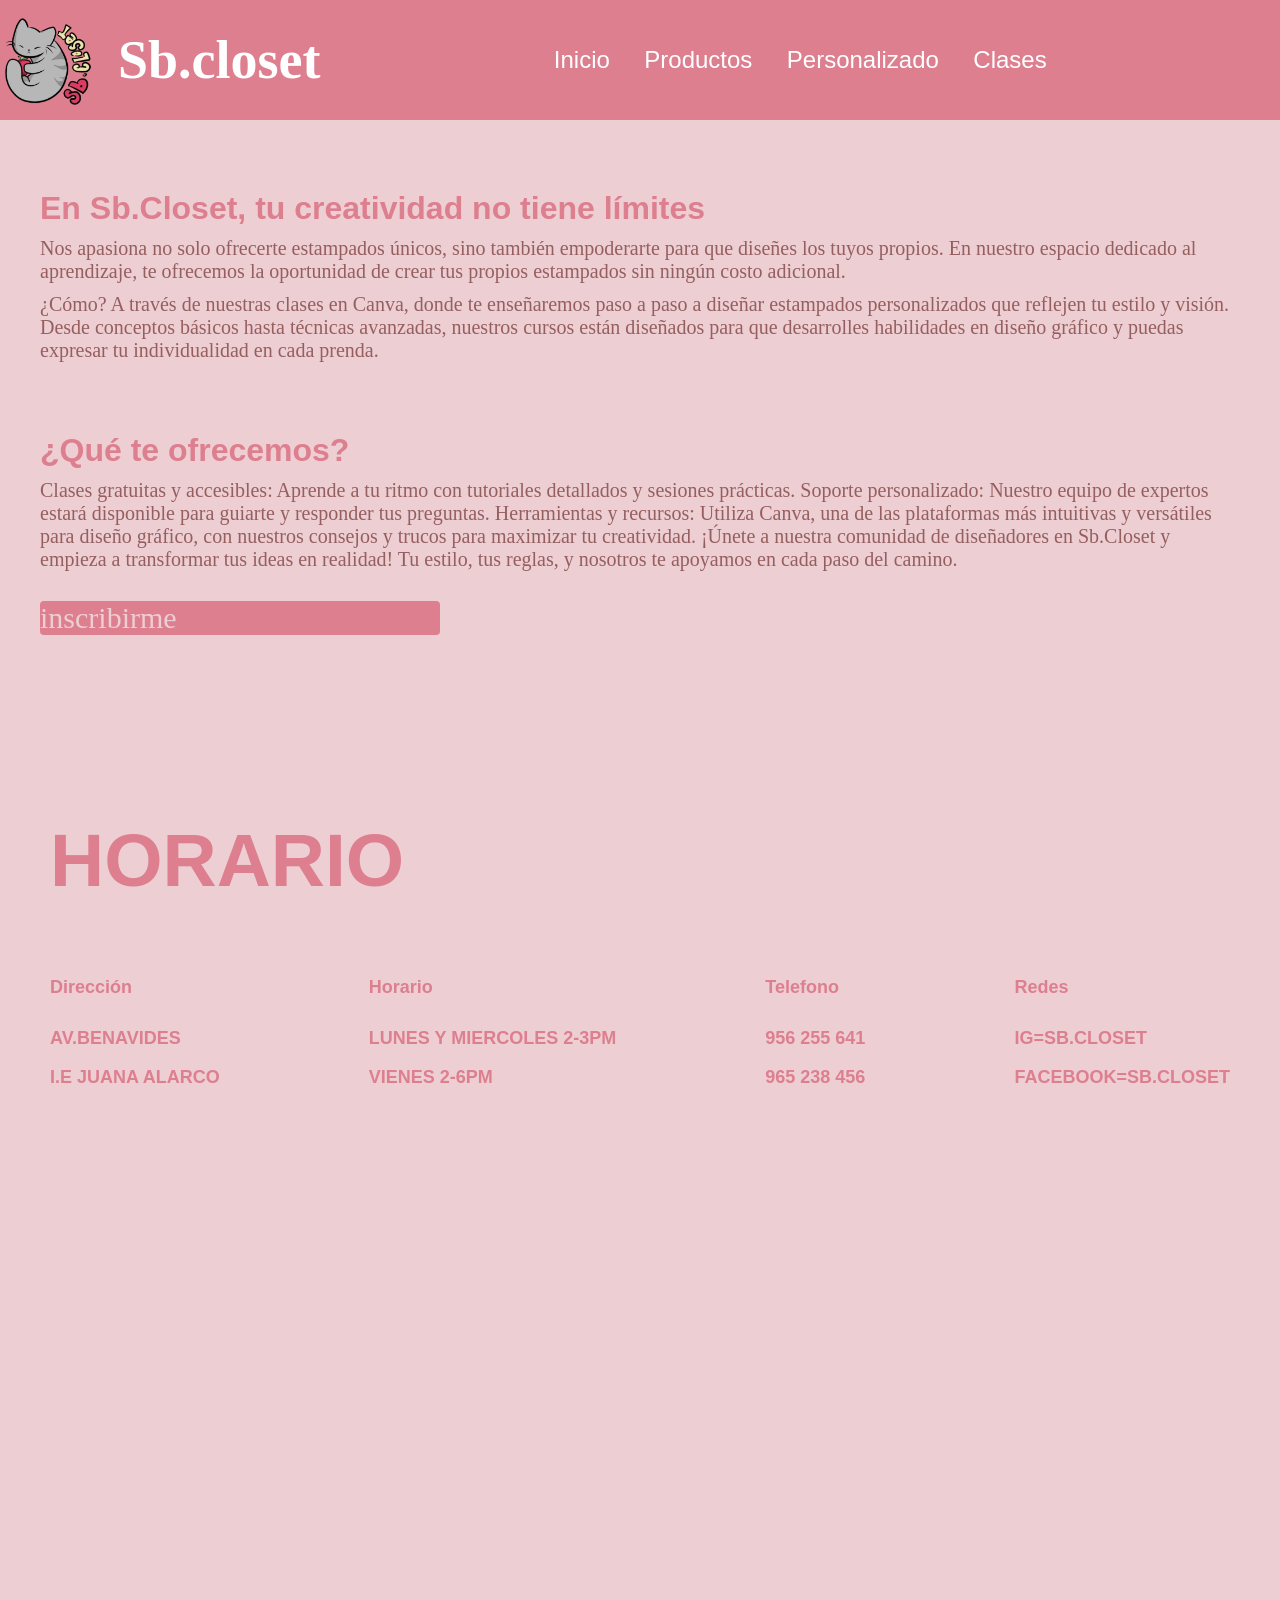
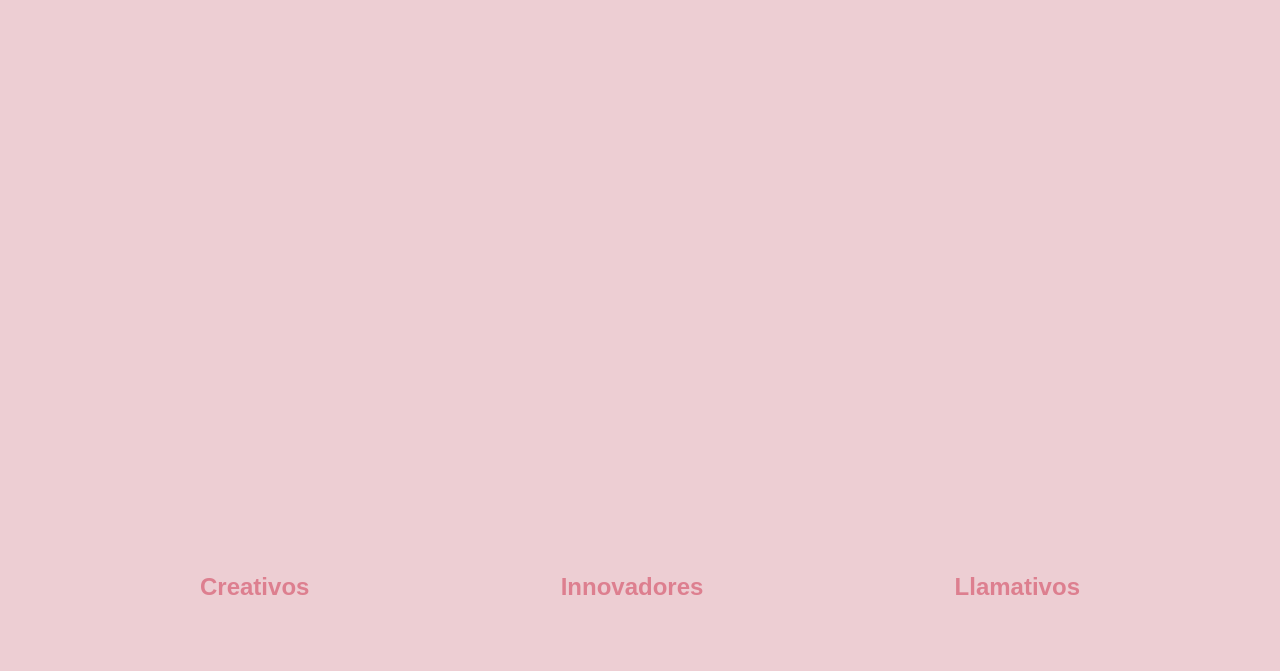
<file: clases.html>
<!DOCTYPE html>
<html lang="es">
<head>
    <meta charset="UTF-8">
    <meta name="viewport" content="width=device-width, initial-scale=1.0">
    <title>Sb.closet</title>
    <link rel="stylesheet" href="estilosCLASES.css">
</head>
<body>
    <header>
      <div class="header-content">
       <img src="Imagen/logo-png.png" alt="Logo de Sb.closet" class="logo">
       <h1 class="personal">Sb.closet</h1>
       <link rel="stylesheet" href="https://fonts.google.com/share?selection.family=DynaPuff:wght@400..700">
       </div>
        <nav>
            <ul>
                <li><a href="inicio.html">Inicio</a></li>
                <li><a href="Productos.html">Productos</a></li>
                 <li><a href="Pesornalizado.html">Personalizado</a></li>
                <li><a href="clases.html">Clases</a></li>
               
            </ul>
        </nav>
        
        
    </header>
    <div><h1 class="son">En Sb.Closet, tu creatividad no tiene límites</h1>

<p class="pin">Nos apasiona no solo ofrecerte estampados únicos, sino también empoderarte para que diseñes los tuyos propios. En nuestro espacio dedicado al aprendizaje, te ofrecemos la oportunidad de crear tus propios estampados sin ningún costo adicional.</p> 

<p class="pin">¿Cómo? A través de nuestras clases en Canva, donde te enseñaremos paso a paso a diseñar estampados personalizados que reflejen tu estilo y visión. Desde conceptos básicos hasta técnicas avanzadas, nuestros cursos están diseñados para que desarrolles habilidades en diseño gráfico y puedas expresar tu individualidad en cada prenda.</p> 

<h1 class="son">¿Qué te ofrecemos?</h1>

<p class="pin">Clases gratuitas y accesibles: Aprende a tu ritmo con tutoriales detallados y sesiones prácticas.
Soporte personalizado: Nuestro equipo de expertos estará disponible para guiarte y responder tus preguntas.
Herramientas y recursos: Utiliza Canva, una de las plataformas más intuitivas y versátiles para diseño gráfico, con nuestros consejos y trucos para maximizar tu creatividad.
¡Únete a nuestra comunidad de diseñadores en Sb.Closet y empieza a transformar tus ideas en realidad! Tu estilo, tus reglas, y nosotros te apoyamos en cada paso del camino.</p> 
    </div>
    <div>
    <a class="boton" href="VENTA.html">inscribirme</a>
</div>
   <script src="productos.js"></script>
    <section class="horario">
     
      <div class="horario-info container">
         
         <h2>Horario</h2>
         <div class="horario-txt">
             <div class="txt">
                <h4>Dirección</h4>
                 <p>
                     Av.Benavides
                 </p>
                 <p>
                     I.E Juana Alarco
                 </p>
             </div>
             <div class="txt">
                <h4>Horario</h4>
                 <p>
                     lunes y miercoles 2-3pm
                 </p>
                 <p>
                     vienes 2-6pm
                 </p>
             </div>
             <div class="txt">
                <h4>Telefono</h4>
                 <p>
                     956 255 641
                 </p>
                 <p>
                     965 238 456
                 </p>
             </div>
              <div class="txt">
                <h4>Redes</h4>
                 <p>
                     ig=Sb.Closet
                 </p>
                 <p>
                     facebook=Sb.closet
                 </p>
                 
             </div>
         </div>
         
      </div>
        
   </section>
    <div class="map-container">
    <iframe src="
https://www.google.com/maps/embed?pb=!1m18!1m12!1m3!1d3900.783700526664!2d-77.00838139999999!3d-12.126946799999999!2m3!1f0!2f0!3f0!3m2!1i1024!2i768!4f13.1!3m3!1m2!1s0x9105c7ffb192d801%3A0x6982cb5528d95a15!2sInstituci%C3%B3n%20Educativa%206050%20Juana%20Alarco%20de%20Dammert!5e0!3m2!1ses-419!2spe!4v1724464174896!5m2!1ses-419!2spe" width="1400" height="450" style="border:0;" allowfullscreen="" loading="lazy"></iframe>
</div>

   <footer class="footer container">
       
       <div class="links">
           <h2>Creativos</h2>
          
       </div>
       <div class="links">
           <h2>Innovadores</h2>
          
       </div>
       <div class="links">
           <h2>Llamativos</h2>
           
         
       </div>
       
   </footer>
</body>
</html>
</file>
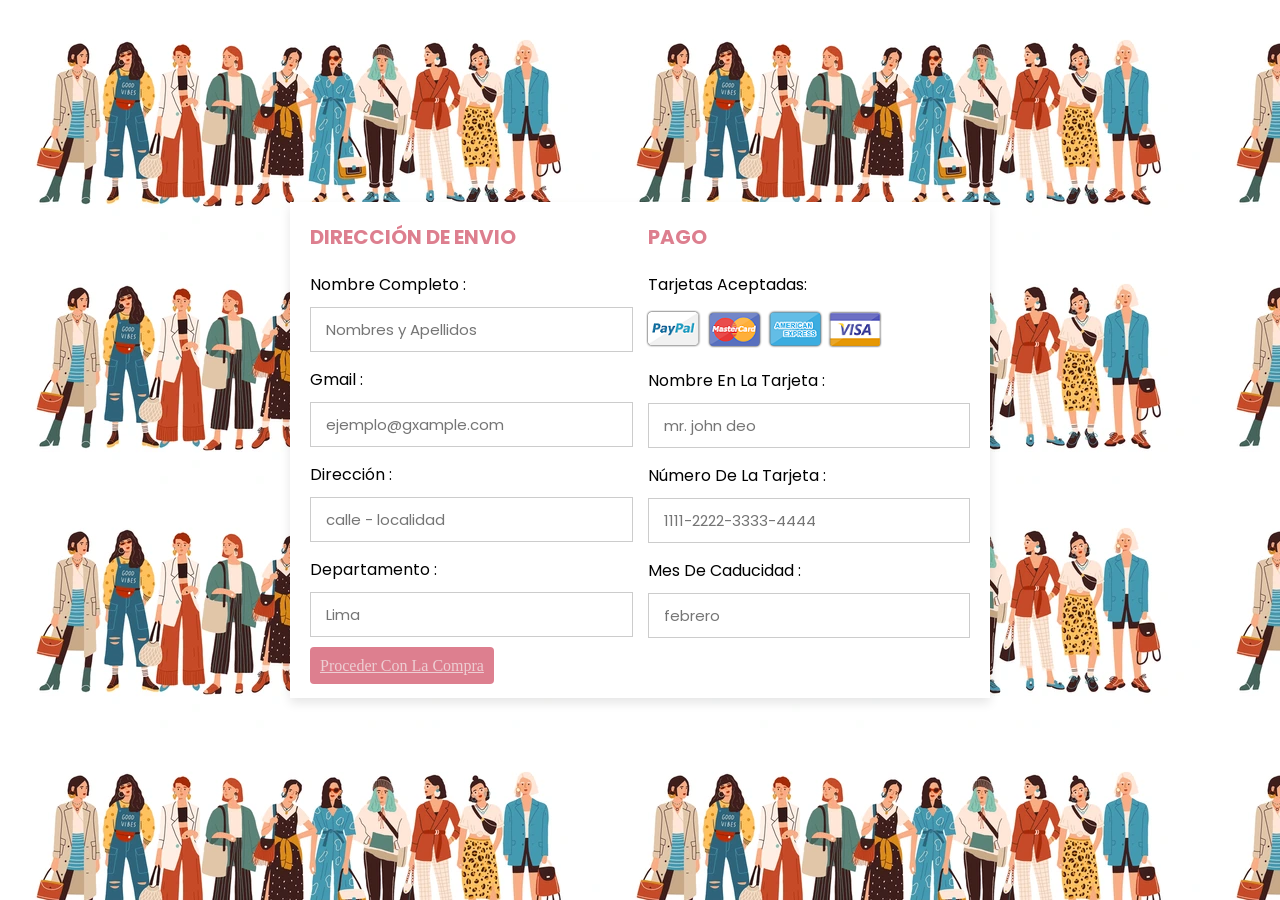
<file: comprar.html>
<!DOCTYPE html>
<html lang="en">
<head>
    <meta charset="UTF-8">
    <meta http-equiv="X-UA-Compatible" content="IE=edge">
    <meta name="viewport" content="width=device-width, initial-scale=1.0">
    
    <!-- custom css file link  -->
    <link rel="stylesheet" href="estilosCOMPRAR.css">

</head>
<body>

<div class="container">

    <form action="">

        <div class="row">

            <div class="col">

                <h3 class="title">Dirección de Envio</h3>

                <div class="inputBox">
                    <span>Nombre completo :</span>
                    <input type="text" placeholder="Nombres y Apellidos">
                </div>
                <div class="inputBox">
                    <span>gmail :</span>
                    <input type="email" placeholder="ejemplo@gxample.com">
                </div>
                <div class="inputBox">
                    <span>Dirección :</span>
                    <input type="text" placeholder="calle - localidad  ">
                </div>
                <div class="inputBox">
                    <span>Departamento :</span>
                    <input type="text" placeholder="Lima">
                </div>

                

            </div>

            <div class="col">

                <h3 class="title">Pago</h3>

                <div class="inputBox">
                    <span>Tarjetas aceptadas:</span>
                    <img src="Imagen/card_img.png" alt="">
                </div>
                <div class="inputBox">
                    <span>Nombre en la Tarjeta :</span>
                    <input type="text" placeholder="mr. john deo">
                </div>
                <div class="inputBox">
                    <span>Número de la tarjeta :</span>
                    <input type="number" placeholder="1111-2222-3333-4444">
                </div>
                <div class="inputBox">
                    <span>Mes de caducidad :</span>
                    <input type="text" placeholder="febrero">
                </div>

                

            </div>
    
        </div>

        <a href="Listo.html">Proceder con la compra</a>

    </form>

</div>    
    
</body>
</html>
</file>
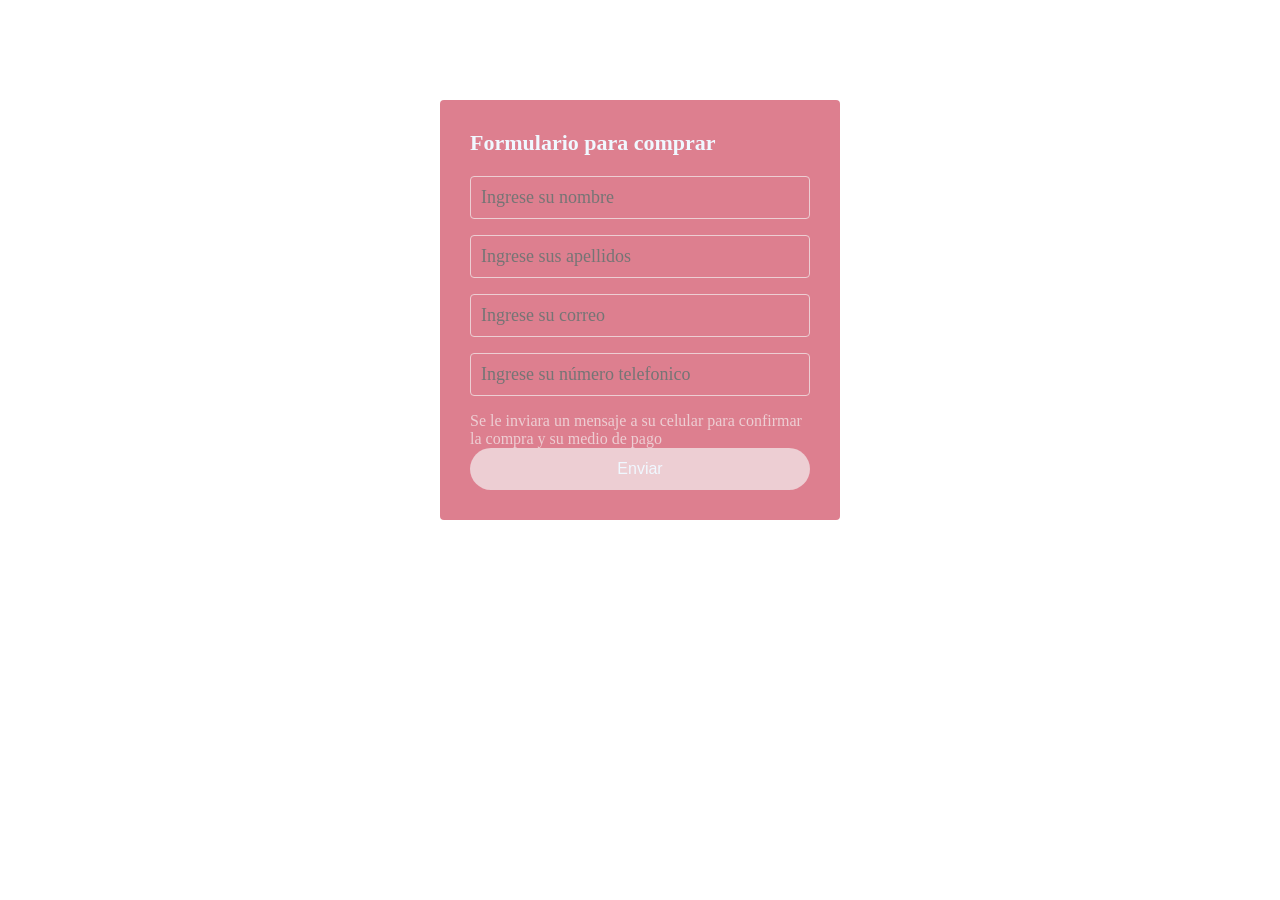
<file: comra2.html>
<!DOCTYPE html>
<html lang="es">
<head>
    <meta charset="UTF-8">
    <meta name="viewport" content="width=device-width, initial-scale=1.0" >
    <meta http-equiv="X-UA-Compatible" content="ie=edge">
    <title>formulario</title>
   <link rel="stylesheet" href="estilosESCRIBIRME.css">
</head>
<body>
   <form action="https://formsubmit.co/kxra1278@gmail.com" method="POST" >
     <section class="form-register">
     <h4>Formulario para comprar</h4>
     <input class="controls" type="text" name="nombres" placeholder="Ingrese su nombre">
        <input class="controls"type="text" name="apellidos" placeholder="Ingrese sus apellidos">
        <input class="controls" type="email" name="correo" placeholder="Ingrese su correo">
        <input class="controls" type="tel" name="Telefono" placeholder="Ingrese su número telefonico">
       <p>Se le inviara un mensaje a su celular para confirmar la compra y su medio de pago</p>
        <input class="btn" type="submit" value="Enviar">
        <input type="hidden" name="_captcha" value="false">
     </section>
      </form>
</body>
</html>
</file>
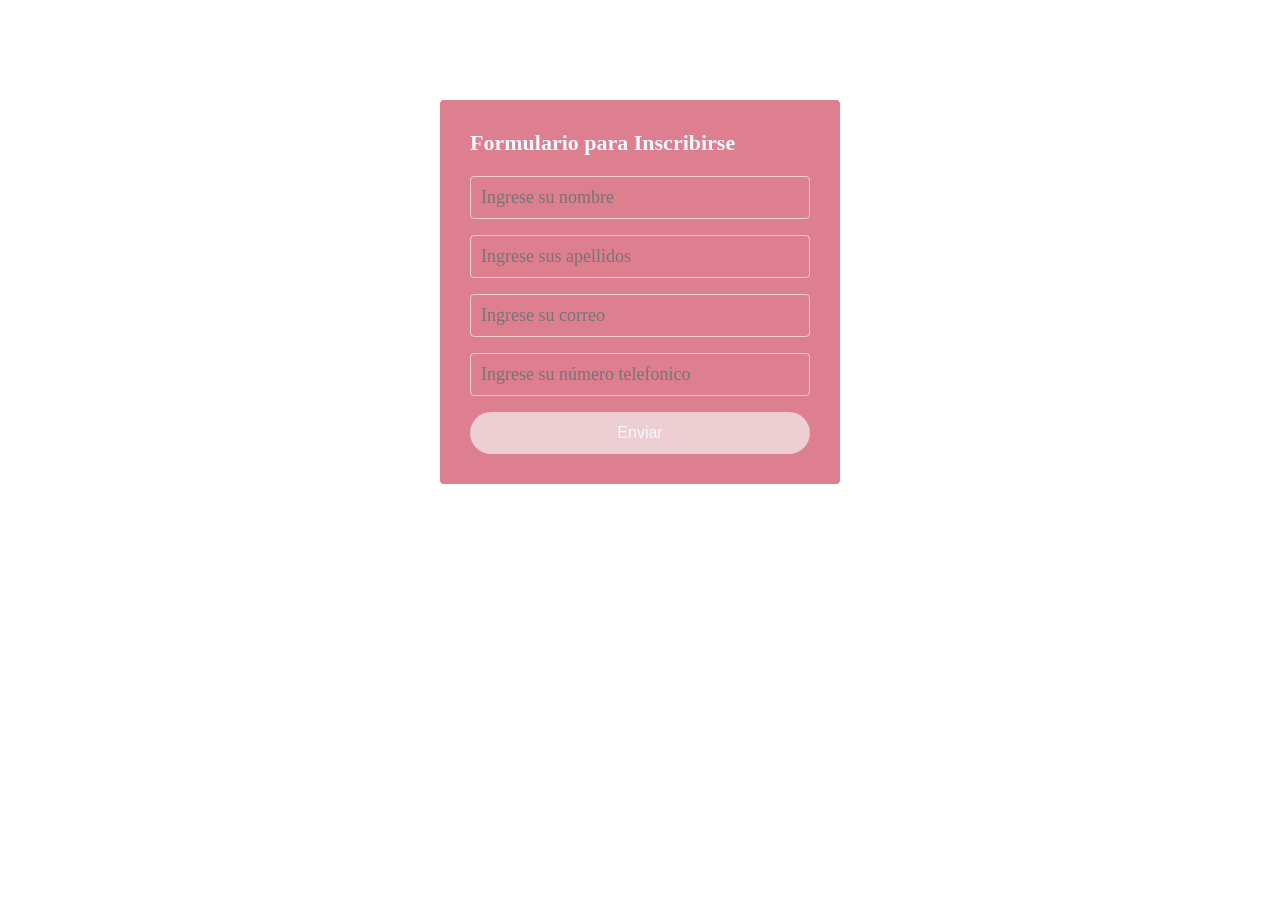
<file: Inscribirme.html>
<!DOCTYPE html>
<html lang="es">
<head>
    <meta charset="UTF-8">
    <meta name="viewport" content="width=device-width, initial-scale=1.0" >
    <meta http-equiv="X-UA-Compatible" content="ie=edge">
    <title>formulario</title>
    <link rel="stylesheet" href="estilosESCRIBIRME.css">
</head>
<body>
   <form action="https://formsubmit.co/kxra1278@gmail.com" method="POST" >
    <section class="form-register">
       <h4>Formulario para Inscribirse</h4>
        <input class="controls" type="text" name="nombres" placeholder="Ingrese su nombre">
        <input class="controls"type="text" name="apellidos" placeholder="Ingrese sus apellidos">
        <input class="controls" type="email" name="correo" placeholder="Ingrese su correo">
        <input class="controls" type="tel" name="Telefono" placeholder="Ingrese su número telefonico">
        <input class="btn" type="submit" value="Enviar">
        <input type="hidden" name="_captcha" value="false">
    </section>
    </form>
</body>
</html>
</file>
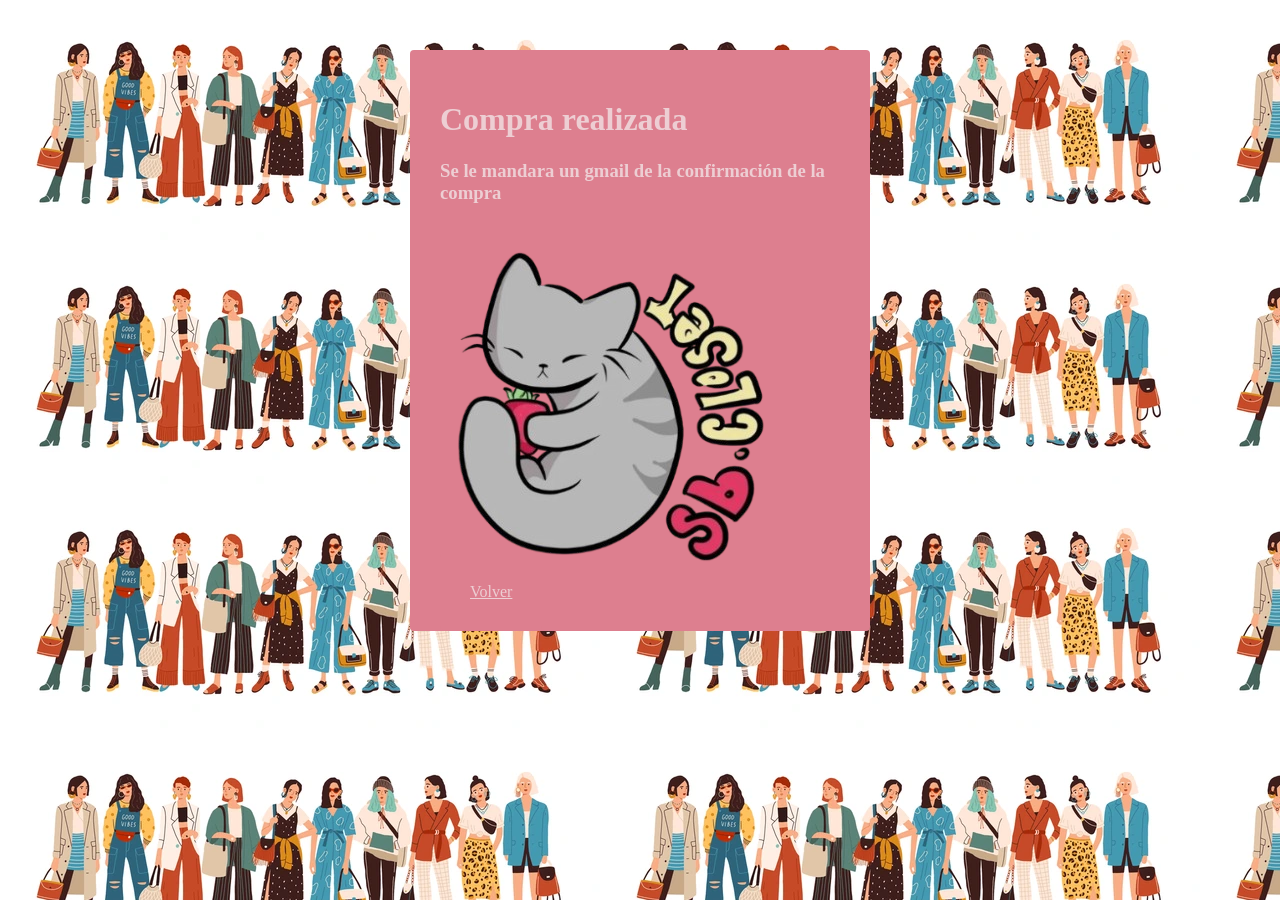
<file: Listo.html>
<!DOCTYPE html>
<html lang="es">
<head>
    <meta charset="UTF-8">
    <title>Document</title>
    <link rel="stylesheet" href="estilosLISTO.css">
</head>
<body>
    <div>
        <h1>Compra realizada</h1>
        <h3>Se le mandara un gmail de la confirmación de la compra</h3>
        <img src="Imagen/logo-png.png" alt="">
        <a href="Productos.html">Volver</a>
    </div>
    
</body>
</html>
</file>
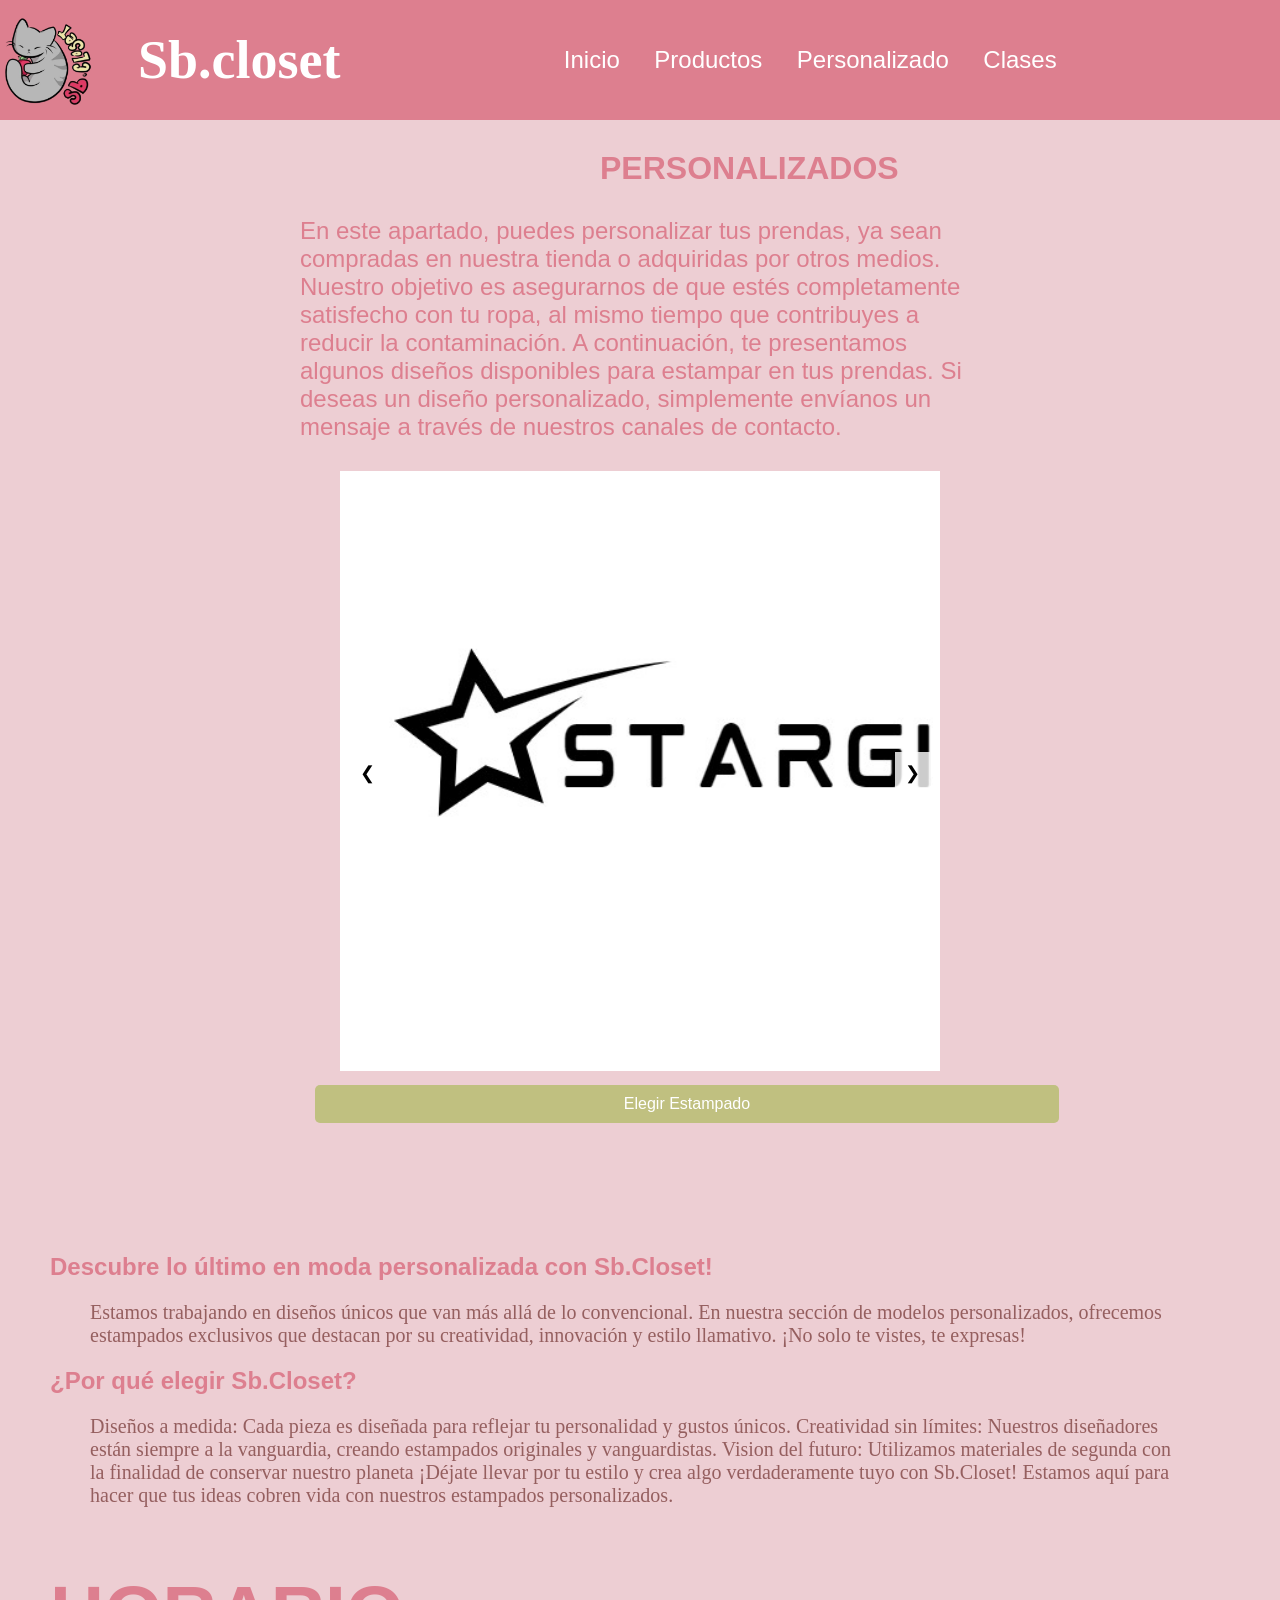
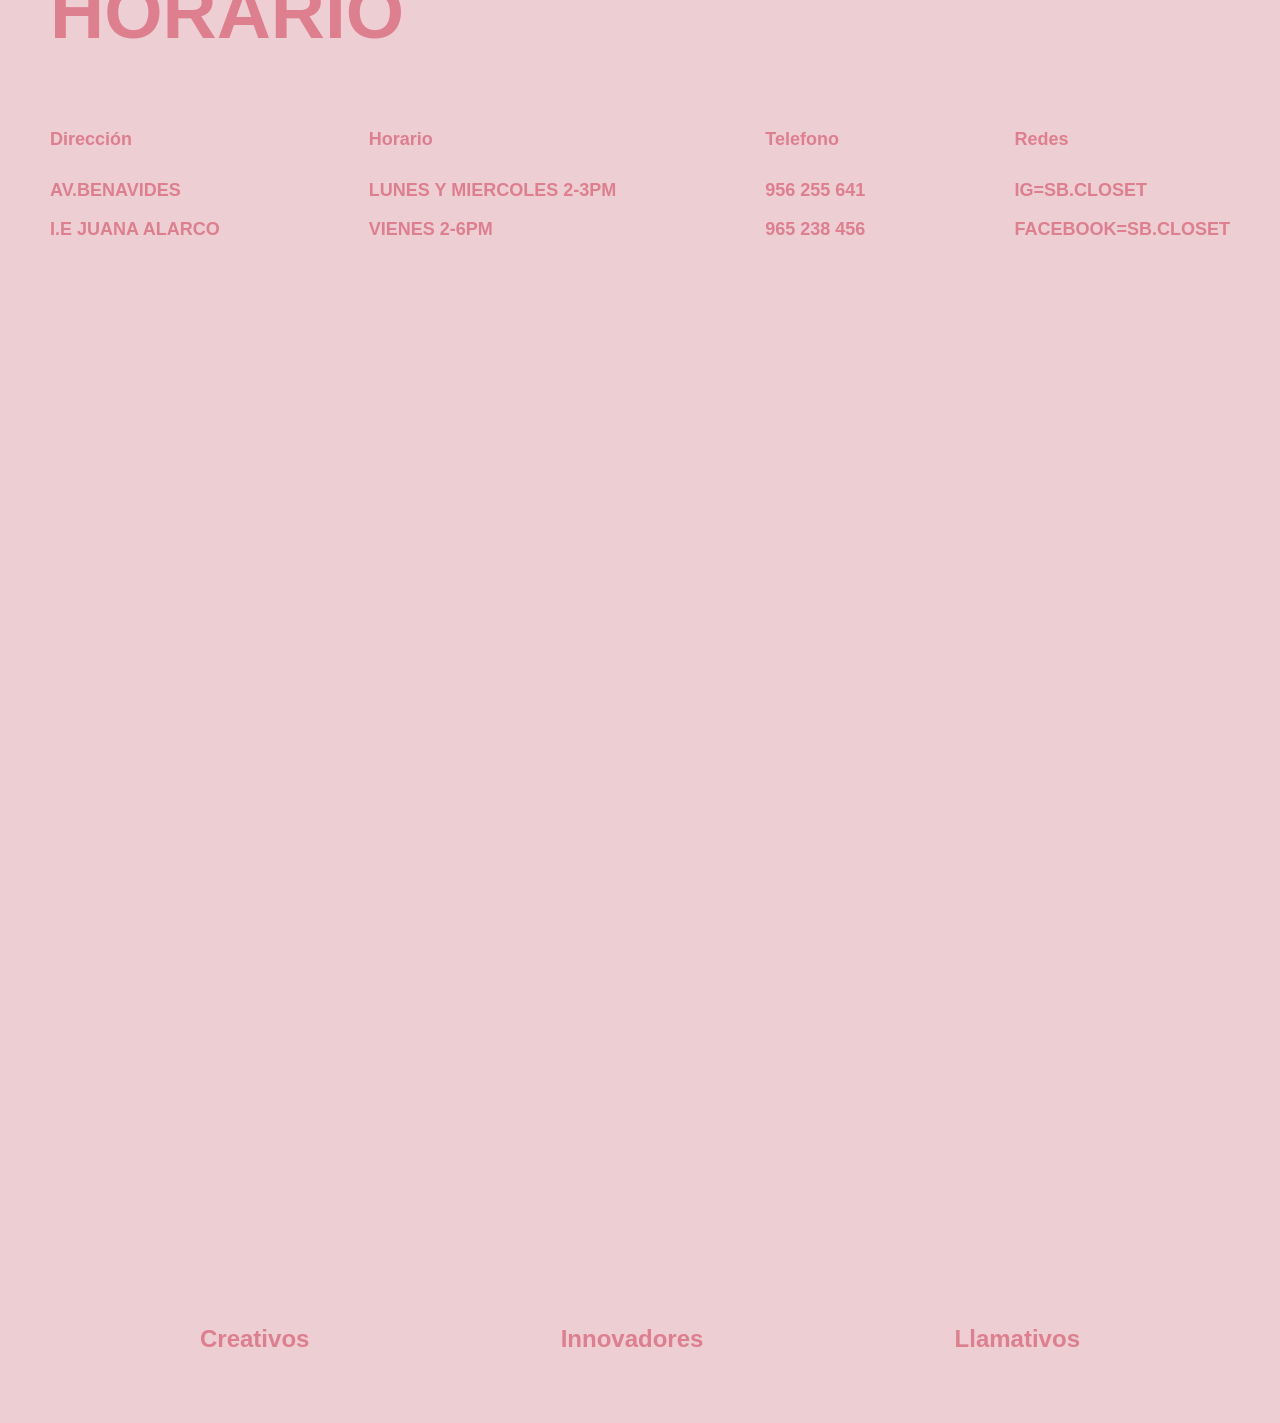
<file: Pesornalizado.html>
<!DOCTYPE html>
<html lang="es">
<head>
    <meta charset="UTF-8">
    <meta name="viewport" content="width=device-width, initial-scale=1.0">
    <title>Sb.closet</title>
    <link rel="stylesheet" href="estilosPERSONALIZADO.css">
</head>
<body>
    <header>
      <div class="header-content">
       <img src="Imagen/logo-png.png" alt="Logo de Sb.closet" class="logo">
       <h1 class="barra">Sb.closet</h1>
       <link rel="stylesheet" href="https://fonts.google.com/share?selection.family=DynaPuff:wght@400..700">
       </div>
        <nav>
            <ul>
                <li><a href="inicio.html">Inicio</a></li>
                <li><a href="Productos.html">Productos</a></li>
                 <li><a href="Pesornalizado.html">Personalizado</a></li>
                <li><a href="clases.html">Clases</a></li>
               
            </ul>
        </nav>
        
    </header>
<div class="personal">
    <h1 class="personal">PERSONALIZADOS</h1>
                            <p class="mente">En este apartado, puedes personalizar tus prendas, ya sean compradas en nuestra tienda o adquiridas por otros medios. Nuestro objetivo es asegurarnos de que estés completamente satisfecho con tu ropa, al mismo tiempo que contribuyes a reducir la contaminación. A continuación, te presentamos algunos diseños disponibles para estampar en tus prendas. Si deseas un diseño personalizado, simplemente envíanos un mensaje a través de nuestros canales de contacto.</p>
                      
</div>
    
<main>
        <div class="slider">
            <div class="slides">
                <div class="slide active"><img src="Imagen/dise%C3%B1o1.jpg" alt="Imagen 1"></div>
                <div class="slide active"><img src="Imagen/dise%C3%B1o2.jpg" alt="Imagen 1"></div>
                <div class="slide active"><img src="Imagen/dise%C3%B1o%203.png" alt="Imagen 1"></div>
                <div class="slide active"><img src="Imagen/dise%C3%B1o%204.png" alt="Imagen 1"></div>
                <div class="slide active"><img src="Imagen/dise%C3%B1o%205.png" alt="Imagen 1"></div>
                <div class="slide active"><img src="Imagen/dise%C3%B1o%206.png" alt="Imagen 1"></div>
                
            </div>
            <button class="prev" onclick="changeSlide(-1)">&#10094;</button>
            <button class="next" onclick="changeSlide(1)">&#10095;</button>
        </div>
        <a href="VENTA.html" class="comprar">Elegir Estampado</a>
    </main>

    <script src="personalizados.js"></script>


   
    <section class="horario">
     
     <div>
         <h1 class="que">Descubre lo último en moda personalizada con Sb.Closet! </h1>
         <p class="prado">Estamos trabajando en diseños únicos que van más allá de lo convencional. En nuestra sección de modelos personalizados, ofrecemos estampados exclusivos que destacan por su creatividad, innovación y estilo llamativo. ¡No solo te vistes, te expresas!</p>

<h2 class="so">¿Por qué elegir Sb.Closet?</h2>

<p class="prado">Diseños a medida: Cada pieza es diseñada para reflejar tu personalidad y gustos únicos.
Creatividad sin límites: Nuestros diseñadores están siempre a la vanguardia, creando estampados originales y vanguardistas.
Vision del futuro: Utilizamos materiales de segunda con la finalidad de conservar nuestro planeta 
¡Déjate llevar por tu estilo y crea algo verdaderamente tuyo con Sb.Closet! Estamos aquí para hacer que tus ideas cobren vida con nuestros estampados personalizados.</p> 
            
     </div>
      <div class="horario-info container">
         
         <h2>Horario</h2>
         <div class="horario-txt">
             <div class="txt">
                <h4>Dirección</h4>
                 <p>
                     Av.Benavides
                 </p>
                 <p>
                     I.E Juana Alarco
                 </p>
             </div>
             <div class="txt">
                <h4>Horario</h4>
                 <p>
                     lunes y miercoles 2-3pm
                 </p>
                 <p>
                     vienes 2-6pm
                 </p>
             </div>
             <div class="txt">
                <h4>Telefono</h4>
                 <p>
                     956 255 641
                 </p>
                 <p>
                     965 238 456
                 </p>
             </div>
              <div class="txt">
                <h4>Redes</h4>
                 <p>
                     ig=Sb.Closet
                 </p>
                 <p>
                     facebook=Sb.closet
                 </p>
                 
             </div>
         </div>
         
      </div>
        
   </section>
    <div class="map-container">
    <iframe src="
https://www.google.com/maps/embed?pb=!1m18!1m12!1m3!1d3900.783700526664!2d-77.00838139999999!3d-12.126946799999999!2m3!1f0!2f0!3f0!3m2!1i1024!2i768!4f13.1!3m3!1m2!1s0x9105c7ffb192d801%3A0x6982cb5528d95a15!2sInstituci%C3%B3n%20Educativa%206050%20Juana%20Alarco%20de%20Dammert!5e0!3m2!1ses-419!2spe!4v1724464174896!5m2!1ses-419!2spe" width="1400" height="450" style="border:0;" allowfullscreen="" loading="lazy"></iframe>
</div>

   <footer class="footer container">
       
       <div class="links">
           <h2>Creativos</h2>
          
       </div>
       <div class="links">
           <h2>Innovadores</h2>
          
       </div>
       <div class="links">
           <h2>Llamativos</h2>
           
         
       </div>
       
   </footer>
</body>
</html>
</file>
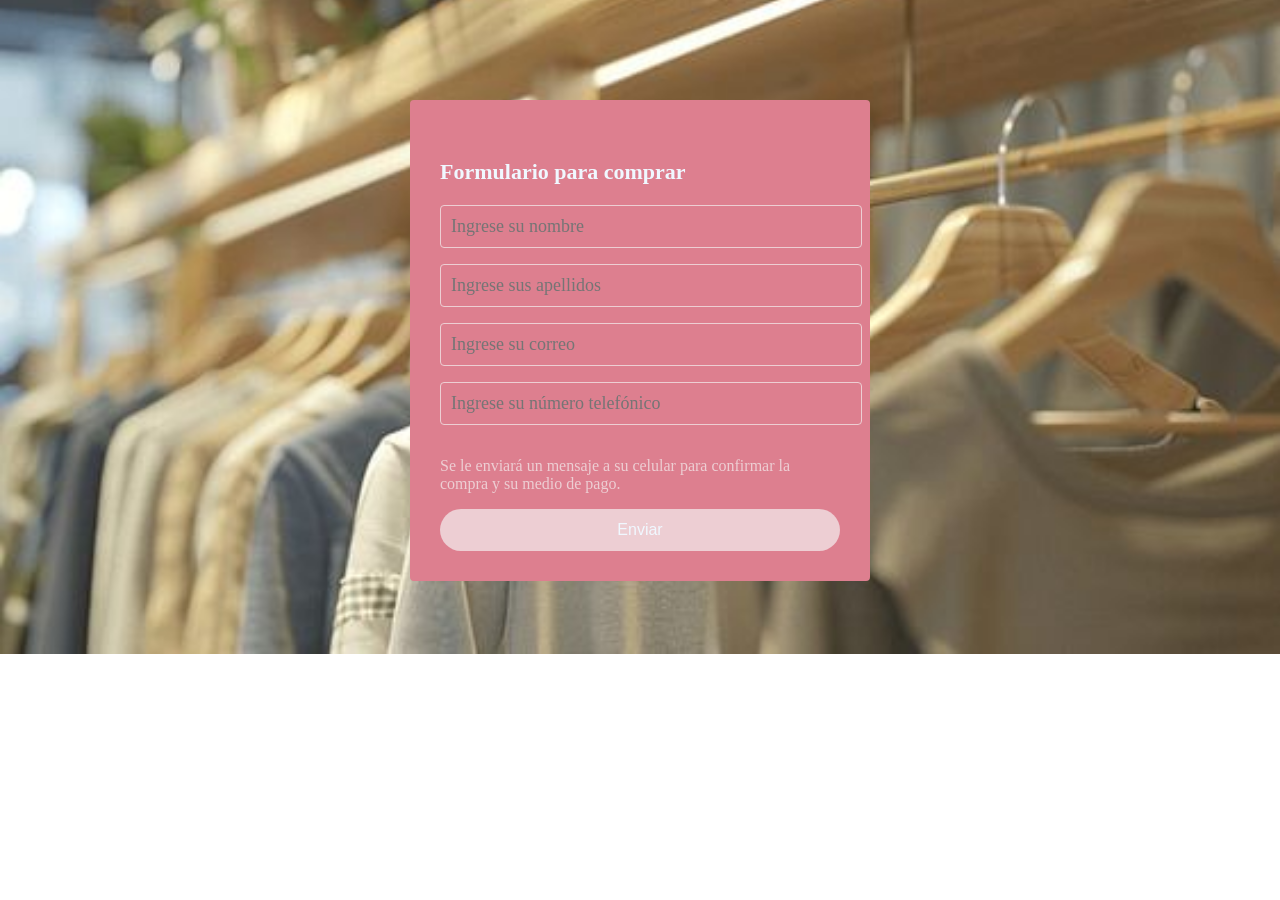
<file: VENTA.html>
<!DOCTYPE html>
<html lang="en">
<head>
    <meta charset="UTF-8">
    <meta name="viewport" content="width=device-width, initial-scale=1.0">
    <title>Venta</title>
    <link rel="stylesheet" href="VENTAestilos.css">
</head>
<body>
    <form action="https://formsubmit.co/kxra1278@gmail.com" method="POST">
        <section class="form-register">
            <h4>Formulario para comprar</h4>
            <input class="controls" type="text" name="nombres" placeholder="Ingrese su nombre" required>
            <input class="controls" type="text" name="apellidos" placeholder="Ingrese sus apellidos" required>
            <input class="controls" type="email" name="correo" placeholder="Ingrese su correo" required>
            <input class="controls" type="tel" name="telefono" placeholder="Ingrese su número telefónico" required>
            <p>Se le enviará un mensaje a su celular para confirmar la compra y su medio de pago.</p>
            <input class="btn" type="submit" value="Enviar">
            <input type="hidden" name="_captcha" value="false">
        </section>
    </form>
</body>
</html>
</file>
<file: estilosCLASES.css>
body {
    font-family: Arial, sans-serif;
    margin: 0;
    padding: 0;
    background-color: #edced3; 
}

header {
    background-color: #dd7f8f; 
    color: white;
    padding: 10px 0;
    text-align: center;
}
.header-content {
    display: flex; /* Usar Flexbox para alinear logo y título */
    align-items: center; /* Alinea verticalmente */
    font-family: 'DynaPuff';
}
nav ul {
    list-style: none;
    padding: 0;
}

nav ul li {
    display: inline;
    margin: 0 15px;
}

nav a {
    color: white;
    text-decoration: none;
}

.personal {
    margin: 0; 
    font-size: 54px; 
}
header {
    display: flex;
    align-items: center; /* Alinea verticalmente */
    justify-content: space-between; /* Espacio entre logo y menú */
}

.logo {
    height: 100px; /* Ajusta la altura según sea necesario */
    margin-right: 20px; /* Espacio entre la imagen y el texto */
}

nav {
    flex-grow: 1; /* Permite que el nav ocupe el espacio restante */
}

h1 {
    margin-left: 20px; /* Espacio a la izquierda del título */
}
main {
    text-align: center;
    margin-top: 20px;
}

.slider {
    position: relative;
    width: 80%;
    margin: auto;
    overflow: hidden;
}

.slide-container {
    position: relative;
}

.slide {
    display: none;
    width: 100%;
}

.prev, .next {
    position: absolute;
    top: 50%;
    transform: translateY(-50%);
    background-color: rgba(255, 255, 255, 0.7);
    border: none;
    padding: 10px;
    cursor: pointer;
    font-size: 20px;
}

.prev {
    left: 10px;
}

.next {
    right: 10px;
}

.comprar {
    background-color: #c0c080;
    color: white;
    border: none;
    padding: 10px 20px;
    font-size: 1em;
    cursor: pointer;
    margin-top: 20px;
    width: 100%;
}

.comprar:hover {
    background-color: #dd7f8f; /* Color al pasar el ratón */
}

img {
    height: 600px;
    
}
.comprar {
    display: inline-block;
    padding: 10px 20px;
    color: white;
    background-color: #c0c080; /* Color del botón */
    border: none;
    border-radius: 5px;
    text-align: center;
    text-decoration: none; /* Sin subrayado */
}

.Titulo {
    color: #dd7f8f;
}
.socials{
    display: flex;
}
.social{
    margin: 0 10px;
    height: 40px;
    width: 40px;
    border: 1px solid #dd7f8f;
    border-radius: 50%;
}
.social:hover{
    background-color: #dd7f8f;
}
.social img{
    margin: 8px 0 0 10px;
}
.horario{
    padding: 100px 50px;
    background-color: #edced3;
}
.horario-info h2{
    font-size: 75px;
    color: #dd7f8f;
    font-weight: 800;
    text-transform: uppercase;
    margin-bottom: 50px;
}
.horario-txt{
    display: flex;
    justify-content: space-between;
}
.txt{
    color: #dd7f8f;
}
.txt h4{
    font-size: 18px;
    color: #dd7f8f;
    margin-bottom: 30px;
}
.txt p{
    font-size: 18px;
    text-transform: uppercase;
    font-weight: 600;
    margin-bottom: 15px;
}
.map-container {
    display: flex;
    justify-content: center; /* Centra horizontalmente */
    align-items: center; /* Centra verticalmente si el contenedor tiene altura */
    height: 100vh; /* Opcional: altura total de la ventana */
}

.map-container iframe {
    max-width: 100%; /* Asegura que el mapa sea responsivo */
    height: 450px; /* Ajusta la altura según sea necesario */
}
.footer{
    padding: 50px 200px;
    display: flex;
    justify-content: space-between;
    color: #dd7f8f;
}
li{
    font-size: 24px;
}
.son {
    margin: 70px 40px 10px 40px; 
    color: #dd7f8f
}
.pin{
    font-family: cursive;
    color:#955f5f;
    margin: 10px 40px;
    font-size: 20px;
}

.boton {
    width: 400px;
    background: #dd7f8f;
    font-size: 30px;
    margin: 20px 40px;
    border-radius: 4px;
    font-family: cursive;
    color: #edced3;
    text-decoration: none; /* Quita el subrayado */
    display: inline-block; /* Asegura que el enlace se comporte como un bloque */
    padding: 
}

.boton:hover {
    background-color: #c0c080;
}
</file>
<file: estilosCOMPRAR.css>
@import url('https://fonts.googleapis.com/css2?family=Poppins:wght@100;300;400;500;600&display=swap');

*{
  font-family: 'Poppins', sans-serif;
  margin:0; padding:0;
  box-sizing: border-box;
  outline: none; border:none;
  text-transform: capitalize;
  transition: all .2s linear;
}

.container{
  display: flex;
  justify-content: center;
  align-items: center;
  padding:25px;
  min-height: 100vh;
  background-image: url(Imagen/fondo%203.webp);
}

.container form{
  padding:20px;
  width:700px;
  background: #fff;
  box-shadow: 0 5px 10px rgba(0,0,0,.1);
}

.container form .row{
  display: flex;
  flex-wrap: wrap;
  gap:15px;
}

.container form .row .col{
  flex:1 1 250px;
}

.container form .row .col .title{
  font-size: 20px;
  color:#dd7f8f;
  padding-bottom: 5px;
  text-transform: uppercase;
}

.container form .row .col .inputBox{
  margin:15px 0;
}

.container form .row .col .inputBox span{
  margin-bottom: 10px;
  display: block;
}

.container form .row .col .inputBox input{
  width: 100%;
  border:1px solid #ccc;
  padding:10px 15px;
  font-size: 15px;
  text-transform: none;
}

.container form .row .col .inputBox input:focus{
  border:1px solid #000;
}

.container form .row .col .flex{
  display: flex;
  gap:15px;
}

.container form .row .col .flex .inputBox{
  margin-top: 5px;
}

.container form .row .col .inputBox img{
  height: 34px;
  margin-top: 5px;
  filter: drop-shadow(0 0 1px #000);
}

.container form .submit-btn{
  width: 100%;
  padding:12px;
  font-size: 17px;
  background: #dd7f8f;
  color:#fff;
  margin-top: 5px;
  cursor: pointer;
}

.container form .submit-btn:hover{
  background: #c0c080;
}
a {
    font-size: 16px;
    color: aliceblue;
    border: 0;
    border-radius: 25px;
    background-color: #edced3;
    box-shadow: green;
    cursor: pointer;
    width: 100%;
    padding: 12px;

}
a:hover {
    background-color: #c0c080;
}
a {
    width: 00px;
    background: #dd7f8f;
    padding: 10px;
    margin-top: 10px;
    border-radius: 4px;
    font-family:cursive;
    color: #edced3;}
</file>
<file: estilosESCRIBIRME.css>
* {
    margin: 0;
    padding: 0;
    box-sizing: border-box;
}

.form-register{
    width: 400px;
    background: #dd7f8f;
    padding: 30px;
    margin: auto;
    margin-top: 100px;
    border-radius: 4px;
    font-family:cursive;
    color: #edced3;
}
.form-register h4{
    font-size: 22px;
    margin-bottom: 20px;
    color: aliceblue;
}
.controls{
    width: 100%;
    background: #dd7f8f;
    padding: 10px;
    border-radius: 4px;
    margin-bottom: 16px;
    border: 1px solid #edced3;
    font-family: cursive;
    font-size: 18px;
}
.btn {
    font-size: 16px;
    color: aliceblue;
    border: 0;
    border-radius: 25px;
    background-color: #edced3;
    box-shadow: green;
    cursor: pointer;
    width: 100%;
    padding: 12px;

}
.btn:hover {
    background-color: #c0c080;
}

   
        
}
{}
head{
    color:#dd7f8f; 
}
</file>
<file: estilosLISTO.css>
body{
    background-image: url(Imagen/fondo%203.webp);
}
div{
    width: 400px;
    background: #dd7f8f;
    padding: 30px;
    margin: auto;
    margin-top: 50px;
    border-radius: 4px;
    font-family:cursive;
    color: #edced3;}
a {
    font-size: 16px;
    color: aliceblue;
    border: 0;
    border-radius: 25px;
    background-color: #edced3;
    box-shadow: green;
    cursor: pointer;
    width: 100%;
    padding: 12px;

}
a:hover {
    background-color: #c0c080;
}
a {
    width: 400px;
    background: #dd7f8f;
    padding: 30px;
    margin: auto;
    margin-top: 100px;
    border-radius: 4px;
    font-family:cursive;
    color: #edced3;}
</file>
<file: estilosPERSONALIZADO.css>
body {
    font-family: Arial, sans-serif;
    margin: 0;
    padding: 0;
    background-color: #edced3; 
}

header {
    background-color: #dd7f8f; 
    color: white;
    padding: 10px 0;
    text-align: center;
}
.header-content {
    display: flex; /* Usar Flexbox para alinear logo y título */
    align-items: center; /* Alinea verticalmente */
    font-family: 'DynaPuff';
}
nav ul {
    list-style: none;
    padding: 0;
}

nav ul li {
    display: inline;
    margin: 0 15px;
}

nav a {
    color: white;
    text-decoration: none;
}

.barra{
    margin: 0; 
    font-size: 54px; 
}
header {
    display: flex;
    align-items: center; /* Alinea verticalmente */
    justify-content: space-between; /* Espacio entre logo y menú */
}

.logo {
    height: 100px; /* Ajusta la altura según sea necesario */
    margin-right: 20px; /* Espacio entre la imagen y el texto */
}

nav {
    flex-grow: 1; /* Permite que el nav ocupe el espacio restante */
}

.barra {
    margin-left: 20px; /* Espacio a la izquierda del título */
}


.comprar {
    background-color: #c0c080;
    color: white;
    border: none;
    padding: 10px 20px;
    font-size: 1em;
    cursor: pointer;
    margin-top: 20px;
    width: 100%;
}

.comprar:hover {
    background-color: #dd7f8f; /* Color al pasar el ratón */
}

img {
    height: 600px;
    
}
.comprar {
    display: inline-block;
    padding: 10px 20px;
    color: white;
    background-color: #c0c080; /* Color del botón */
    border: none;
    border-radius: 5px;
    text-align: center;
    text-decoration: none; /* Sin subrayado */
}

.Titulo {
    color: #dd7f8f;
}
.socials{
    display: flex;
}
.social{
    margin: 0 10px;
    height: 40px;
    width: 40px;
    border: 1px solid #dd7f8f;
    border-radius: 50%;
}
.social:hover{
    background-color: #dd7f8f;
}
.social img{
    margin: 8px 0 0 10px;
}
.horario{
    padding: 100px 50px;
    background-color: #edced3;
}
.horario-info h2{
    font-size: 75px;
    color: #dd7f8f;
    font-weight: 800;
    text-transform: uppercase;
    margin-bottom: 50px;
}
.horario-txt{
    display: flex;
    justify-content: space-between;
}
.txt{
    color: #dd7f8f;
}
.txt h4{
    font-size: 18px;
    color: #dd7f8f;
    margin-bottom: 30px;
}
.txt p{
    font-size: 18px;
    text-transform: uppercase;
    font-weight: 600;
    margin-bottom: 15px;
}
.map-container {
    display: flex;
    justify-content: center; /* Centra horizontalmente */
    align-items: center; /* Centra verticalmente si el contenedor tiene altura */
    height: 100vh; /* Opcional: altura total de la ventana */
}

.map-container iframe {
    max-width: 100%; /* Asegura que el mapa sea responsivo */
    height: 450px; /* Ajusta la altura según sea necesario */
}
.footer{
    padding: 50px 200px;
    display: flex;
    justify-content: space-between;
    color: #dd7f8f;
}
li{
    font-size: 24px;
}
.personal {
   
    margin: 30px 300px;
    color: #dd7f8f;
}
.mente {
    font-size: 24px;
    
}
main {
    text-align: center;
}

.slider {
    position: relative;
    max-width: 600px;
    margin: auto;
    overflow: hidden;
}

.slides {
    display: flex;
    transition: transform 0.5s ease-in-out;
}

.slide {
    min-width: 100%;
    opacity: 0;
    transition: opacity 0.5s ease;
}

.slide.active {
    opacity: 1;
}

button {
    position: absolute;
    top: 50%;
    transform: translateY(-50%);
    background-color: rgba(255, 255, 255, 0.8);
    border: none;
    cursor: pointer;
    padding: 10px;
    font-size: 18px;
}

.prev {
    left: 10px;
}

.next {
    right: 10px;
}

.comprar {
    display: block;
    margin-top: 20px;
    padding: 10px 20px;
    background-color: #c0c080;
    color: white;
    text-decoration: none;
    border-radius: 5px;
    width: 55%;
    margin: 10px 315px;
}
.comprar:hover {
    background-color: #dd7f8f;
}
.que {
    color: #dd7f8f;
}
.so {
    color: #dd7f8f;
} 
.prado{
    font-family: cursive;
    color:#955f5f;
    margin: 10px 40px;
    font-size: 20px;
}
</file>
<file: VENTAestilos.css>
body{
    background-image:  url(Imagen/fondo%2020.jpg);
    background-size: cover;
    background-repeat: no-repeat; /* Para evitar que la imagen se repita */
    background-position: center; /* Para centrar la imagen */
}
   
    background-position: center; /* Para centrar la imagen */

}
* {
    margin: 0;
    padding: 0;
    box-sizing: border-box;
}

.form-register{
    width: 400px;
    background: #dd7f8f;
    padding: 30px;
    margin: auto;
    margin-top: 100px;
    border-radius: 4px;
    font-family:cursive;
    color: #edced3;
}
.form-register h4{
    font-size: 22px;
    margin-bottom: 20px;
    color: aliceblue;
}
.controls{
    width: 100%;
    background: #dd7f8f;
    padding: 10px;
    border-radius: 4px;
    margin-bottom: 16px;
    border: 1px solid #edced3;
    font-family: cursive;
    font-size: 18px;
}
.btn {
    font-size: 16px;
    color: aliceblue;
    border: 0;
    border-radius: 25px;
    background-color: #edced3;
    box-shadow: green;
    cursor: pointer;
    width: 100%;
    padding: 12px;

}
.btn:hover {
    background-color: #c0c080;
}

   
        
}
{}
head{
    color:#dd7f8f; 
}
</file>
